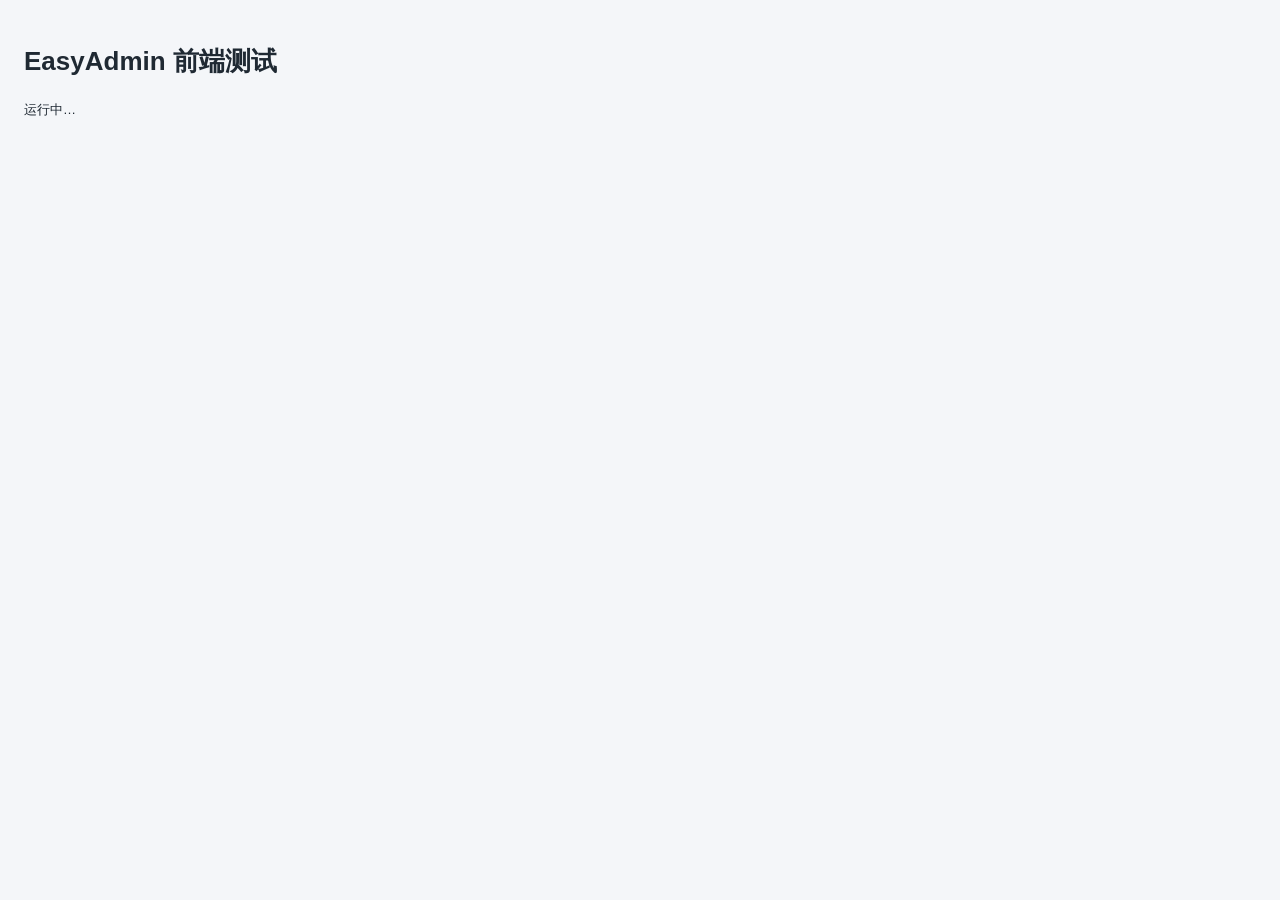
<file: webui/_test/index.html>
﻿<!doctype html>
<html lang="zh-CN" data-theme="light">
<head>
  <meta charset="utf-8">
  <meta name="viewport" content="width=device-width, initial-scale=1">
  <title>EasyAdmin 前端测试</title>
  <link rel="stylesheet" href="../assets/styles/tokens.css">
  <link rel="stylesheet" href="../assets/styles/base.css">
  <link rel="stylesheet" href="../assets/styles/layout.css">
  <link rel="stylesheet" href="../assets/styles/components.css">
  <style>
    body { padding: 24px; background: var(--bg); color: var(--text); }
    .summary { font-weight: 600; margin-bottom: 16px; }
    .summary-green { color: var(--ok); }
    .summary-red { color: var(--danger); }
    .rt { width: 100%; border-collapse: collapse; background: var(--panel); }
    .rt th, .rt td { border: 1px solid var(--border); padding: 6px 10px; text-align: left; font-size: 13px; }
    .r-ok td:nth-child(3) { color: var(--ok); }
    .r-bad td:nth-child(3) { color: var(--danger); }
    .detail { color: var(--danger); }
  </style>
</head>
<body>
  <h1>EasyAdmin 前端测试</h1>
<script>
    window.__LOAD_ERRORS__ = [];
    function __eaErr(message) {
      window.__LOAD_ERRORS__.push(String(message));
      document.documentElement.setAttribute('data-load-errors', window.__LOAD_ERRORS__.join(' | '));
    }
    window.addEventListener('error', function (event) { __eaErr(event.message || event.error); });
    window.addEventListener('unhandledrejection', function (event) { __eaErr(event.reason); });
  </script>
    <div id="results">运行中…</div>
  <div id="toast-root"></div>
  <div id="modal-root"></div>
  <script type="module" src="./cases_core.js"></script>
  <script type="module" src="./cases_comp.js"></script>
  <script type="module" src="./cases_arch.js"></script>
</body>
</html>
</file>
<file: webui/assets/styles/tokens.css>
/* EasyAdmin 设计令牌与主题 */
/* ---------- 1. 主题变量与基础 ---------- */
:root {
  --bg: #f4f6f9;
  --bg-2: #ffffff;
  --panel: #ffffff;
  --panel-2: #f7f9fc;
  --border: #dfe3e8;
  --border-strong: #c9d1da;
  --text: #1f2933;
  --text-2: #6b7785;
  --primary: #1f6feb;
  --primary-hover: #1a5fd0;
  --primary-soft: rgba(31, 111, 235, .10);
  --ok: #1a7f37;
  --ok-soft: rgba(26, 127, 55, .10);
  --warn: #9a6700;
  --warn-soft: rgba(154, 103, 0, .10);
  --danger: #b42318;
  --danger-soft: rgba(180, 35, 24, .10);
  --text-btn-hover: #1a5fd0;
  --hover-bg: rgba(15, 23, 42, .04);
  --placeholder: #98a2b3;
  --focus-ring: rgba(31, 111, 235, .18);
  --row-stripe: rgba(15, 23, 42, .015);
  --row-hover: rgba(31, 111, 235, .06);
  --row-error: rgba(180, 35, 24, .06);
  --switch-off: #d7dde5;
  --switch-knob: #ffffff;
  --overlay: rgba(15, 23, 42, .42);
  --shadow-sm: 0 2px 8px rgba(15, 23, 42, .06);
  --shadow: 0 6px 18px rgba(15, 23, 42, .10);
  --shadow-lg: 0 16px 48px rgba(15, 23, 42, .16);
  --skeleton-a: #e7ebf1;
  --skeleton-b: #f3f6fa;
  --scroll-thumb: #c9d1da;
  --scroll-thumb-hover: #9aa5b1;
  --radius: 10px;
  --radius-sm: 6px;
  --font-main: -apple-system, "Segoe UI", "PingFang SC", "Microsoft YaHei", "Helvetica Neue", Arial, sans-serif;
  --font-mono: "JetBrains Mono", Consolas, Menlo, "Courier New", monospace;
}

html[data-theme="dark"] {
  --bg: #0f1520;
  --bg-2: #151d2a;
  --panel: #151d2a;
  --panel-2: #1b2534;
  --border: #25303f;
  --border-strong: #334054;
  --text: #e4e9f0;
  --text-2: #93a1b3;
  --primary: #4c8dff;
  --primary-hover: #6ba0ff;
  --primary-soft: rgba(76, 141, 255, .14);
  --ok: #3fb950;
  --ok-soft: rgba(63, 185, 80, .14);
  --warn: #d29922;
  --warn-soft: rgba(210, 153, 34, .14);
  --danger: #f85149;
  --danger-soft: rgba(248, 81, 73, .14);
  --text-btn-hover: #8bb6ff;
  --hover-bg: rgba(255, 255, 255, .05);
  --placeholder: #6e7b8b;
  --focus-ring: rgba(76, 141, 255, .22);
  --row-stripe: rgba(255, 255, 255, .02);
  --row-hover: rgba(76, 141, 255, .10);
  --row-error: rgba(248, 81, 73, .10);
  --switch-off: #3a4453;
  --switch-knob: #cfd8e3;
  --overlay: rgba(2, 6, 12, .66);
  --shadow-sm: 0 2px 8px rgba(0, 0, 0, .32);
  --shadow: 0 6px 18px rgba(0, 0, 0, .38);
  --shadow-lg: 0 16px 48px rgba(0, 0, 0, .55);
  --skeleton-a: #1b2534;
  --skeleton-b: #22303f;
  --scroll-thumb: #334054;
  --scroll-thumb-hover: #4a5b70;
}

html[data-theme="green"] {
  --bg: #cfe8d4;
  --bg-2: #e3f2e5;
  --panel: #e3f2e5;
  --panel-2: #d6ead9;
  --border: #a6c8ab;
  --border-strong: #8fb894;
  --text: #2f4f3a;
  --text-2: #5f7a66;
  --primary: #2f7d4a;
  --primary-hover: #256a3d;
  --primary-soft: rgba(47, 125, 74, .12);
  --ok: #2e8b57;
  --ok-soft: rgba(46, 139, 87, .12);
  --warn: #9a6700;
  --warn-soft: rgba(154, 103, 0, .12);
  --danger: #b42318;
  --danger-soft: rgba(180, 35, 24, .10);
  --text-btn-hover: #256a3d;
  --hover-bg: rgba(0, 0, 0, .05);
  --placeholder: #7d9a82;
  --focus-ring: rgba(47, 125, 74, .2);
  --row-stripe: rgba(0, 0, 0, .025);
  --row-hover: rgba(47, 125, 74, .08);
  --row-error: rgba(180, 35, 24, .07);
  --switch-off: #a8c9ad;
  --switch-knob: #ffffff;
  --overlay: rgba(0, 0, 0, .38);
  --shadow-sm: 0 2px 8px rgba(0, 0, 0, .07);
  --shadow: 0 6px 18px rgba(0, 0, 0, .10);
  --shadow-lg: 0 16px 48px rgba(0, 0, 0, .16);
  --skeleton-a: #bcd9c1;
  --skeleton-b: #d3e8d6;
  --scroll-thumb: #a6c8ab;
  --scroll-thumb-hover: #88ae8e;
}
</file>
<file: webui/assets/styles/base.css>
/* EasyAdmin 基础重置与排版 */
* { box-sizing: border-box; }

/* 尊重系统「减少动态效果」：动画只是增强，关掉后弹层与提示仍保持终态可见 */
@media (prefers-reduced-motion: reduce) {
  .modal-overlay, .modal, .toast, .sk-line, #rock-api-loading .rock-loading-bar { animation: none !important; transition: none !important; }
}

html, body { height: 100%; margin: 0; }

body {
  background: var(--bg);
  color: var(--text);
  font-family: var(--font-main);
  font-size: 13px;
  line-height: 1.6;
  -webkit-font-smoothing: antialiased;
}

::-webkit-scrollbar { width: 10px; height: 10px; }
::-webkit-scrollbar-track { background: transparent; }
::-webkit-scrollbar-thumb { background: var(--scroll-thumb); border-radius: 5px; border: 2px solid var(--bg); }
::-webkit-scrollbar-thumb:hover { background: var(--scroll-thumb-hover); }

.hidden { display: none !important; }
.muted { color: var(--text-2); }
.mono { font-family: var(--font-mono); }
.text-danger { color: var(--danger) !important; }
.text-warn { color: var(--warn) !important; }
.text-ok { color: var(--ok) !important; }
b, strong { font-weight: 600; }
a { color: var(--primary); text-decoration: none; }
a:hover { text-decoration: underline; }

#app { display: flex; flex-direction: column; height: 100vh; overflow: hidden; }
</file>
<file: webui/assets/styles/layout.css>
/* EasyAdmin 布局：顶栏 / 侧栏 / 页头 / 登录 */
/* ---------- 2. 顶部公共横栏 ---------- */
.topbar {
  flex: 0 0 52px;
  display: flex;
  align-items: center;
  background: var(--panel);
  border-bottom: 1px solid var(--border);
  z-index: 100;
}

.brand {
  flex: 0 0 232px;
  display: flex;
  align-items: center;
  gap: 10px;
  padding: 0 16px;
  height: 52px;
  border-right: 1px solid var(--border);
}

.brand-icon { width: 18px; height: 18px; color: var(--primary); flex: 0 0 18px; }
.brand-name { font-size: 14px; font-weight: 600; letter-spacing: .3px; white-space: nowrap; }
.brand-version { font-size: 11px; color: var(--text-2); white-space: nowrap; }

.topbar-mid {
  flex: 1;
  display: flex;
  align-items: center;
  gap: 18px;
  padding-left: 16px;
  min-width: 0;
}

.status-inline { display: inline-flex; align-items: center; gap: 6px; font-size: 12.5px; white-space: nowrap; }
.topbar-hint { font-size: 12px; color: var(--text-2); white-space: nowrap; overflow: hidden; text-overflow: ellipsis; }

.topbar-actions { display: flex; align-items: center; gap: 10px; padding: 0 16px; white-space: nowrap; }
.topbar-label { display: inline-flex; align-items: center; gap: 6px; font-size: 12px; color: var(--text-2); }
.sidebar-toggle { flex: 0 0 auto; padding: 4px 8px; font-size: 14px; line-height: 1; }

/* ---------- 3. 全局横幅（接口不可达） ---------- */
.banner {
  flex: 0 0 auto;
  display: flex;
  align-items: center;
  gap: 8px;
  padding: 7px 20px;
  background: var(--danger-soft);
  border-bottom: 1px solid var(--danger);
  color: var(--danger);
  font-size: 12.5px;
}
.banner-text { display: flex; flex-wrap: wrap; gap: 4px 16px; }

/* ---------- 4. 布局：侧边栏 + 主内容 ---------- */
.layout { flex: 1; display: flex; min-height: 0; }
.layout.sidebar-hidden .sidebar { display: none; }

.sidebar {
  flex: 0 0 232px;
  background: var(--panel);
  border-right: 1px solid var(--border);
  display: flex;
  flex-direction: column;
  overflow-y: auto;
}

.menu { padding: 10px 8px; flex: 1; }

.menu-item {
  display: flex;
  align-items: center;
  gap: 10px;
  padding: 9px 12px;
  margin-bottom: 2px;
  border-radius: var(--radius-sm);
  color: var(--text-2);
  font-size: 13.5px;
  cursor: pointer;
  text-decoration: none;
  transition: background .15s, color .15s;
  user-select: none;
}
.menu-item:hover { background: var(--panel-2); color: var(--text); text-decoration: none; }
.menu-item.active { background: var(--primary-soft); color: var(--primary); font-weight: 500; }
.menu-item svg { width: 16px; height: 16px; flex: 0 0 16px; }

.menu-parent { justify-content: space-between; }
.menu-parent-label { display: inline-flex; align-items: center; gap: 10px; }
.menu-arrow { font-size: 11px; color: var(--text-2); transition: transform .2s; }
.menu-group.open .menu-arrow { transform: rotate(180deg); }

.menu-sub {
  margin: 2px 0 4px 26px;
  padding-left: 4px;
  border-left: 1px solid var(--border);
  display: none;
}
.menu-group.open .menu-sub { display: block; }
.menu-sub-item { font-size: 13px; padding: 7px 12px; }

.sidebar-foot {
  padding: 12px 16px;
  font-size: 11.5px;
  color: var(--text-2);
  border-top: 1px solid var(--border);
  text-align: center;
}

.main { flex: 1; overflow-y: auto; padding: 20px 24px 40px; min-width: 0; }
.page { max-width: 1280px; margin: 0 auto; }

/* ---------- 5. 页面标题 ---------- */
.page-head {
  display: flex;
  align-items: center;
  justify-content: space-between;
  gap: 12px;
  margin-bottom: 16px;
  flex-wrap: wrap;
}
.page-title { font-size: 16px; font-weight: 600; }
.page-desc { font-size: 12.5px; color: var(--text-2); margin-top: 2px; }
.page-head-actions { display: flex; align-items: center; gap: 8px; flex-wrap: wrap; }
.page-title-bar { display: inline-flex; align-items: center; gap: 10px; flex-wrap: wrap; }


/* ---------- 23. 登录页 ---------- */
.login-body {
  display: flex;
  align-items: center;
  justify-content: center;
  min-height: 100vh;
  background: radial-gradient(1200px 600px at 20% -10%, var(--primary-soft), transparent), var(--bg);
}
.login-card {
  width: 380px;
  max-width: calc(100vw - 40px);
  padding: 32px 28px;
  background: var(--panel);
  border: 1px solid var(--border);
  border-radius: 12px;
  box-shadow: var(--shadow-lg);
}
.login-brand { display: flex; align-items: center; gap: 10px; justify-content: center; margin-bottom: 20px; }
.login-brand .brand-icon { width: 26px; height: 26px; color: var(--primary); }
.login-brand .brand-name { font-size: 18px; font-weight: 700; }
.login-title { font-size: 15px; font-weight: 600; text-align: center; margin-bottom: 6px; }
.login-hint { font-size: 12.5px; color: var(--text-2); text-align: center; margin-bottom: 20px; line-height: 1.7; }
.login-error {
  margin-top: 14px;
  padding: 8px 12px;
  border: 1px solid var(--danger-soft);
  background: var(--danger-soft);
  color: var(--danger);
  border-radius: var(--radius-sm);
  font-size: 12.5px;
  line-height: 1.6;
}
</file>
<file: webui/assets/styles/components.css>
/* EasyAdmin 通用组件样式 */
/* ---------- 6. 按钮 ---------- */
.btn {
  display: inline-flex;
  align-items: center;
  justify-content: center;
  gap: 6px;
  padding: 7px 14px;
  border-radius: var(--radius-sm);
  border: 1px solid var(--border);
  background: transparent;
  color: var(--text);
  font-size: 13px;
  font-family: inherit;
  cursor: pointer;
  white-space: nowrap;
  transition: all .15s;
  line-height: 1.4;
}
.btn:hover { border-color: var(--border-strong); background: var(--hover-bg); }
.btn:active { transform: translateY(1px); }
.btn:disabled { opacity: .55; cursor: not-allowed; }
.btn-primary { background: var(--primary); border-color: var(--primary); color: #fff; }
.btn-primary:hover { background: var(--primary-hover); border-color: var(--primary-hover); color: #fff; }
.btn-danger { background: var(--danger); border-color: var(--danger); color: #fff; }
.btn-danger:hover { background: var(--danger); border-color: var(--danger); color: #fff; opacity: .9; }
.btn-text { border-color: transparent; background: transparent; color: var(--primary); }
.btn-text:hover { background: var(--primary-soft); border-color: transparent; }
.btn-sm { padding: 4px 10px; font-size: 12px; border-radius: 4px; }
.btn-block { width: 100%; margin-top: 6px; }

/* ---------- 7. 输入框 / 下拉框 / 复选 ---------- */
.input {
  padding: 7px 10px;
  border-radius: var(--radius-sm);
  border: 1px solid var(--border);
  background: var(--bg-2);
  color: var(--text);
  font-size: 13px;
  font-family: inherit;
  outline: none;
  transition: border-color .15s, box-shadow .15s;
  width: 100%;
}
.input::placeholder { color: var(--placeholder); }
.input:focus { border-color: var(--primary); box-shadow: 0 0 0 2px var(--focus-ring); }
.input.is-invalid, .select.is-invalid, textarea.input.is-invalid {
  border-color: var(--danger);
  box-shadow: 0 0 0 2px var(--danger-soft);
}
.input-sm { padding: 4px 8px; font-size: 12px; }

.form-w-xs { width: 96px; }
.form-w-sm { width: 180px; }
.form-w-md { width: 260px; }
.form-w-lg { width: 340px; }
.form-w-full { width: 100%; }

.input-search {
  padding-left: 30px;
  background-image: url("data:image/svg+xml;charset=utf-8,%3Csvg xmlns='http://www.w3.org/2000/svg' width='14' height='14' viewBox='0 0 14 14'%3E%3Ccircle cx='6' cy='6' r='4.2' fill='none' stroke='%236b7785' stroke-width='1.4'/%3E%3Cpath d='M9.2 9.2L12.6 12.6' stroke='%236b7785' stroke-width='1.4' stroke-linecap='round'/%3E%3C/svg%3E");
  background-repeat: no-repeat;
  background-position: left 10px center;
}

.select {
  appearance: none;
  -webkit-appearance: none;
  padding: 7px 28px 7px 10px;
  border-radius: var(--radius-sm);
  border: 1px solid var(--border);
  background: var(--bg-2) url("data:image/svg+xml;charset=utf-8,%3Csvg xmlns='http://www.w3.org/2000/svg' width='10' height='6' viewBox='0 0 10 6'%3E%3Cpath d='M1 1l4 4 4-4' fill='none' stroke='%236b7785' stroke-width='1.5' stroke-linecap='round' stroke-linejoin='round'/%3E%3C/svg%3E") no-repeat right 10px center;
  color: var(--text);
  font-size: 13px;
  font-family: inherit;
  outline: none;
  cursor: pointer;
}
.select-sm { padding-top: 4px; padding-bottom: 4px; font-size: 12px; }

/* 可输入过滤的下拉：输入框负责筛选，菜单绝对定位覆盖在表格之上，不挤动页面布局。 */
.combo { position: relative; display: inline-block; min-width: 180px; }
.combo-input { width: 100%; padding-right: 26px; }
.combo::after {
  content: "";
  position: absolute;
  right: 10px;
  top: 50%;
  width: 8px;
  height: 8px;
  margin-top: -6px;
  border-right: 1.5px solid var(--text-2);
  border-bottom: 1.5px solid var(--text-2);
  transform: rotate(45deg);
  pointer-events: none;
}
.combo-menu {
  position: absolute;
  z-index: 40;
  top: calc(100% + 4px);
  left: 0;
  right: 0;
  max-height: 260px;
  overflow-y: auto;
  background: var(--panel);
  border: 1px solid var(--border-strong);
  border-radius: var(--radius-sm);
  box-shadow: var(--shadow);
  padding: 4px 0;
}
.combo-menu[hidden] { display: none; }
.combo-option {
  padding: 6px 10px;
  font-size: 12.5px;
  color: var(--text);
  cursor: pointer;
  white-space: nowrap;
  overflow: hidden;
  text-overflow: ellipsis;
}
.combo-option:hover, .combo-option.is-active { background: var(--primary-soft); color: var(--text-btn-hover); }
.combo-empty { padding: 6px 10px; font-size: 12px; color: var(--text-2); }
.select:focus { border-color: var(--primary); }

.chk { display: inline-flex; align-items: center; gap: 6px; font-size: 12.5px; color: var(--text); cursor: pointer; user-select: none; }
.chk input { accent-color: var(--primary); cursor: pointer; }

.form-check { display: inline-flex; align-items: center; gap: 6px; font-size: 12.5px; color: var(--text-2); cursor: pointer; }
.form-inline { display: flex; flex-wrap: wrap; align-items: center; gap: 8px 12px; margin-bottom: 10px; }
.form-inline > label { display: inline-flex; align-items: center; gap: 6px; font-size: 12.5px; color: var(--text-2); }
.check-list { display: flex; flex-wrap: wrap; gap: 6px 16px; margin: 6px 0 10px; }
.form-row { margin-bottom: 14px; }
.form-row:last-child { margin-bottom: 0; }
.form-label { display: block; font-size: 12.5px; color: var(--text-2); margin-bottom: 6px; }
.form-hint { font-size: 12px; color: var(--text-2); line-height: 1.7; }
.form-hint code, .page-desc code, .card-sub code {
  font-family: var(--font-mono);
  background: var(--panel-2);
  border: 1px solid var(--border);
  border-radius: 4px;
  padding: 0 5px;
  font-size: 12px;
}
.input-affix { display: flex; gap: 8px; align-items: center; }
.input-affix .input { flex: 1; }
.tool-group { display: flex; align-items: center; gap: 6px; }
.tool-group .muted { font-size: 12.5px; white-space: nowrap; }
.tool-group input[type="date"] { width: 132px; }
.tool-group input[type="time"] { width: 92px; }

.code-block {
  max-height: 240px;
  overflow: auto;
  margin: 0;
  padding: 10px 12px;
  border: 1px solid var(--border);
  border-radius: var(--radius-sm);
  background: var(--panel-2);
  font-size: 12.5px;
  white-space: pre-wrap;
  word-break: break-word;
}

/* ---------- 8. 卡片 ---------- */
.card {
  background: var(--panel);
  border: 1px solid var(--border);
  border-radius: var(--radius);
  padding: 16px;
  margin-bottom: 16px;
}
.card-title {
  font-size: 14px;
  font-weight: 600;
  margin-bottom: 12px;
  display: flex;
  align-items: center;
  justify-content: space-between;
  gap: 10px;
  flex-wrap: wrap;
}
.card-sub { font-size: 12px; color: var(--text-2); font-weight: 400; margin-left: 6px; }
.card-title a, .card-sub a, .form-hint a { color: var(--primary); font-weight: 500; }
/* 卡片标题右侧的操作区：顶到行尾，标题与按钮同在一条水平线上 */
.card-actions { margin-left: auto; display: flex; align-items: center; gap: 8px; }

/* ---------- 9. 网格 / 指标卡 ---------- */
.grid { display: grid; gap: 16px; }
.grid-2 { grid-template-columns: repeat(2, 1fr); }
.grid-main-side { display: grid; grid-template-columns: minmax(0, 1fr) 320px; gap: 16px; align-items: start; }
@media (max-width: 1000px) {
  .grid-2 { grid-template-columns: 1fr; }
  .grid-main-side { grid-template-columns: 1fr; }
}

.metric-grid { display: grid; grid-template-columns: repeat(auto-fit, minmax(170px, 1fr)); gap: 12px; margin-bottom: 16px; }
.metric-tile {
  background: var(--panel);
  border: 1px solid var(--border);
  border-radius: var(--radius);
  padding: 14px 16px;
}
.metric-label { font-size: 12px; color: var(--text-2); display: flex; align-items: center; gap: 6px; }
.metric-value { font-size: 20px; font-weight: 600; margin-top: 6px; font-variant-numeric: tabular-nums; line-height: 1.2; }
.metric-unit { font-size: 12px; color: var(--text-2); font-weight: 400; margin-left: 4px; }
/* 指标卡脚注：写清统计口径，避免「看起来矛盾的数字」被误读 */
.metric-hint { font-size: 12px; color: var(--text-2); margin-top: 4px; line-height: 1.5; }

/* ---------- 10. 状态点 / 标签 ---------- */
.dot { display: inline-block; width: 8px; height: 8px; border-radius: 50%; flex: 0 0 8px; }
.dot-ok { background: var(--ok); }
.dot-off { background: var(--text-2); }
.dot-warn { background: var(--warn); }
.dot-bad { background: var(--danger); }

.tag {
  display: inline-flex;
  align-items: center;
  padding: 0 8px;
  border-radius: 4px;
  font-size: 11.5px;
  line-height: 18px;
  border: 1px solid transparent;
  white-space: nowrap;
  margin-right: 4px;
}
.tag-blue   { color: var(--primary); background: var(--primary-soft); border-color: var(--primary-soft); }
.tag-green  { color: var(--ok); background: var(--ok-soft); border-color: var(--ok-soft); }
.tag-orange { color: var(--warn); background: var(--warn-soft); border-color: var(--warn-soft); }
.tag-red    { color: var(--danger); background: var(--danger-soft); border-color: var(--danger-soft); }
.tag-gray   { color: var(--text-2); background: var(--panel-2); border-color: var(--border); }

/* ---------- 11. 表格 ---------- */
.table-wrap { border: 1px solid var(--border); border-radius: var(--radius); overflow: auto; }
.table { width: 100%; border-collapse: collapse; font-size: 13px; }
.table th {
  background: var(--panel-2);
  color: var(--text-2);
  font-weight: 500;
  text-align: left;
  padding: 10px 12px;
  border-bottom: 1px solid var(--border);
  white-space: nowrap;
  position: sticky;
  top: 0;
  z-index: 2;
}
.table td { padding: 9px 12px; border-bottom: 1px solid var(--border); vertical-align: middle; }
.table tbody tr:nth-child(even) { background: var(--row-stripe); }
.table tbody tr:hover { background: var(--row-hover); }
.table tbody tr.is-error:hover { background: var(--row-error); }
.table tbody tr.is-warn { background: var(--warn-soft); }
.table tbody tr.is-warn:hover { background: var(--warn-soft); }
.table tbody tr:last-child td { border-bottom: none; }
.table td.num { white-space: nowrap; }
.table td.nowrap { white-space: nowrap; }
.table tbody tr.is-muted td { color: var(--text-2); }
.dt-row-clickable { cursor: pointer; }
.dt-row-actions { white-space: nowrap; text-align: right; }
.dt-paging { display: flex; align-items: center; justify-content: space-between; gap: 12px; margin-top: 12px; flex-wrap: wrap; }
.dt-paging-left { display: inline-flex; align-items: center; gap: 6px; font-size: 12.5px; color: var(--text-2); }
.dt-paging-right { display: inline-flex; align-items: center; gap: 6px; }
.dt-page-input { width: 64px; text-align: center; }

/* ---------- 12. 标签页 ---------- */
.tabs {
  display: flex;
  gap: 2px;
  border-bottom: 1px solid var(--border);
  margin-bottom: 16px;
  overflow-x: auto;
  scrollbar-width: none;
}
.tabs::-webkit-scrollbar { display: none; }
.tab {
  padding: 8px 14px;
  font-size: 13px;
  color: var(--text-2);
  cursor: pointer;
  border-bottom: 2px solid transparent;
  margin-bottom: -1px;
  white-space: nowrap;
  display: inline-flex;
  align-items: center;
  gap: 6px;
  transition: color .15s;
  user-select: none;
}
.tab:hover { color: var(--text); }
.tab.active { color: var(--primary); border-bottom-color: var(--primary); font-weight: 500; }
.tab-count { font-size: 11px; color: var(--text-2); background: var(--panel-2); border-radius: 8px; padding: 0 6px; }
.tab.active .tab-count { color: var(--primary); background: var(--primary-soft); }

/* ---------- 13. 滑动开关 ---------- */
.el-switch { display: inline-flex; cursor: pointer; align-items: center; }
.el-switch input { display: none; }
.el-switch-core {
  width: 38px;
  height: 21px;
  border-radius: 11px;
  background: var(--switch-off);
  border: 1px solid var(--border-strong);
  position: relative;
  transition: background .2s, border-color .2s;
  display: inline-block;
}
.el-switch-core::after {
  content: '';
  position: absolute;
  top: 2px;
  left: 2px;
  width: 15px;
  height: 15px;
  border-radius: 50%;
  background: var(--switch-knob);
  box-shadow: 0 1px 3px rgba(15, 23, 42, .28);
  transition: left .2s, background .2s;
}
.el-switch input:checked + .el-switch-core { background: var(--ok); border-color: var(--ok); }
.el-switch input:checked + .el-switch-core::after { left: 19px; background: #fff; }
.el-switch input:disabled + .el-switch-core { opacity: .5; cursor: not-allowed; }

/* 带文字说明的开关行（开关 ＋ 状态文字 ＋ 说明） */
.switch-row { display: flex; align-items: center; gap: 10px; flex-wrap: wrap; }
.switch-state { font-size: 12.5px; color: var(--text-2); }

/* ---------- 14. 弹窗 ---------- */
.modal-overlay {
  position: fixed;
  inset: 0;
  background: var(--overlay);
  z-index: 1000;
  display: flex;
  align-items: center;
  justify-content: center;
  animation: fadeIn .15s;
}
@keyframes fadeIn { from { opacity: 0; } to { opacity: 1; } }
.modal {
  background: var(--panel);
  border: 1px solid var(--border);
  border-radius: var(--radius);
  box-shadow: var(--shadow-lg);
  max-width: calc(100vw - 40px);
  max-height: 82vh;
  display: flex;
  flex-direction: column;
  animation: pop .18s ease-out;
}
@keyframes pop { from { transform: scale(.96); opacity: .6; } to { transform: none; opacity: 1; } }
.modal-header { display: flex; align-items: center; justify-content: space-between; padding: 14px 18px; border-bottom: 1px solid var(--border); }
.modal-title { font-size: 14px; font-weight: 600; }
.modal-x { background: none; border: none; color: var(--text-2); font-size: 14px; cursor: pointer; padding: 4px; line-height: 1; }
.modal-x:hover { color: var(--text); }
.modal-body { padding: 18px; overflow-y: auto; font-size: 13px; line-height: 1.8; }
.modal-footer { padding: 12px 18px; display: flex; align-items: center; justify-content: flex-end; gap: 10px; border-top: 1px solid var(--border); }
/* 大弹层：邮件正文等需要尽量大的可视区，宽度贴到视口两侧、高度撑到视口 88%，
   正文 iframe 随之伸展；其余内容随内容高度滚动，不把弹层撑出屏幕。 */
.modal-lg { height: 88vh; max-height: 88vh; }
.modal-lg .modal-body { flex: 1 1 auto; display: flex; flex-direction: column; min-height: 0; }
.modal-lg .mail-body { flex: 1 1 auto; height: auto; min-height: 320px; }
.modal-body code {
  font-family: var(--font-mono);
  background: var(--panel-2);
  border: 1px solid var(--border);
  border-radius: 4px;
  padding: 1px 6px;
  font-size: 12px;
}

/* ---------- 15. Toast 提示（单一提示组件） ---------- */
#toast-root {
  position: fixed;
  top: 16px;
  right: 16px;
  z-index: 2000;
  display: flex;
  flex-direction: column;
  gap: 8px;
  pointer-events: none;
}
.toast {
  pointer-events: auto;
  display: flex;
  align-items: flex-start;
  gap: 8px;
  min-width: 260px;
  max-width: 440px;
  padding: 10px 14px;
  border-radius: var(--radius-sm);
  background: var(--panel);
  border: 1px solid var(--border);
  box-shadow: var(--shadow-lg);
  font-size: 13px;
  opacity: 0;
  transform: translateX(24px);
  transition: all .25s;
  cursor: pointer;
}
.toast.show { opacity: 1; transform: none; }
.toast-sticky { cursor: default; }
.toast-head { display: flex; align-items: flex-start; gap: 8px; width: 100%; }
.toast-msg { word-break: break-word; flex: 1; }
.toast-x { flex: 0 0 auto; background: none; border: none; color: var(--text-2); font-size: 13px; line-height: 1; padding: 2px; cursor: pointer; }
.toast-x:hover { color: var(--text); }
.toast-foot { display: flex; justify-content: flex-end; margin-top: 8px; width: 100%; }
.toast-success .toast-icon { color: var(--ok); }
.toast-error .toast-icon { color: var(--danger); }
.toast-error { border-left: 3px solid var(--danger); }
.toast-warning { border-left: 3px solid var(--warn); }
.toast-warning .toast-icon { color: var(--warn); }
.toast-info .toast-icon { color: var(--primary); }

/* ---------- 16. 骨架屏 ---------- */
.skeleton { display: flex; flex-direction: column; gap: 10px; padding: 4px 0; }
.sk-line {
  height: 16px;
  border-radius: 4px;
  background: linear-gradient(90deg, var(--skeleton-a) 25%, var(--skeleton-b) 37%, var(--skeleton-a) 63%);
  background-size: 400% 100%;
  animation: shimmer 1.4s infinite;
}
@keyframes shimmer {
  0% { background-position: 100% 0; }
  100% { background-position: -100% 0; }
}

/* ---------- 17. 空态 / 提示条 ---------- */
.empty { text-align: center; padding: 40px 16px; color: var(--text-2); }
.empty .btn { margin-top: 12px; }
.alert { padding: 10px 14px; border-radius: var(--radius-sm); font-size: 13px; border: 1px solid; margin-bottom: 14px; line-height: 1.7; }
.alert-info { color: var(--primary); background: var(--primary-soft); border-color: var(--primary-soft); }
.alert-warning { color: var(--warn); background: var(--warn-soft); border-color: var(--warn-soft); }
.alert-danger { color: var(--danger); background: var(--danger-soft); border-color: var(--danger-soft); }
.alert-success { color: var(--ok); background: var(--ok-soft); border-color: var(--ok-soft); }

/* ---------- 18. 工具提示（JS 委托跟随鼠标，CSS 只给外观） ---------- */
[data-tip] { position: relative; cursor: help; }
.tip-popup {
  position: fixed;
  max-width: 380px;
  min-width: 200px;
  padding: 8px 10px;
  background: var(--panel-2);
  border: 1px solid var(--border);
  color: var(--text);
  border-radius: var(--radius-sm);
  font-size: 12px;
  line-height: 1.7;
  white-space: pre-line;
  box-shadow: var(--shadow);
  z-index: 200;
  pointer-events: none;
  display: none;
}

/* ---------- 19. 详情视图（键值网格 / 长文本块） ---------- */
.detail-grid { display: grid; grid-template-columns: repeat(auto-fill, minmax(220px, 1fr)); gap: 4px 18px; font-size: 12.5px; }
.detail-grid-modal { grid-template-columns: minmax(200px, 1fr); }
.detail-item { padding: 3px 0; display: flex; align-items: baseline; gap: 4px; flex-wrap: wrap; }
.detail-item .k { color: var(--text-2); white-space: nowrap; }
.detail-item .v { word-break: break-all; }
.detail-item-block { display: block; }
.detail-pre {
  display: block;
  margin-top: 4px;
  padding: 8px 10px;
  border: 1px solid var(--border);
  border-radius: var(--radius-sm);
  background: var(--panel-2);
  font-family: var(--font-mono);
  font-size: 12px;
  white-space: pre-wrap;
  word-break: break-word;
  max-height: 320px;
  overflow: auto;
}
.detail-copy { margin-left: 6px; }
.info-grid { display: flex; flex-direction: column; gap: 8px; }
.info-item { display: flex; justify-content: space-between; gap: 10px; align-items: baseline; font-size: 12.5px; }
.info-item .k { color: var(--text-2); white-space: nowrap; }
.info-item .v { text-align: right; word-break: break-all; }

/* 邮件正文预览：沙箱 iframe，禁止脚本执行 */
.mail-body { width: 100%; height: 520px; border: 1px solid var(--border); border-radius: var(--radius-sm); background: #fff; }

/* ---------- 20. 任务日志 ---------- */
pre.log {
  margin: 0;
  padding: 10px;
  max-height: 360px;
  overflow: auto;
  background: #0f172a;
  color: #e2e8f0;
  border-radius: var(--radius-sm);
  font: 12px/1.55 var(--font-mono);
  white-space: pre-wrap;
}
pre.log .warn { color: #fbbf24; }
pre.log .error { color: #f87171; }
pre.log .debug { color: #94a3b8; }
pre.log .seq { color: #64748b; }

/* ---------- 21. 配置页：分组行与行内编辑 ---------- */
.cfg-filter { margin-bottom: 12px; }
.cfg-row {
  display: grid;
  grid-template-columns: minmax(220px, 1fr) minmax(180px, 340px) auto;
  gap: 14px;
  align-items: center;
  padding: 10px 12px;
  border-bottom: 1px solid var(--border);
  transition: background .12s;
}
.cfg-row:last-child { border-bottom: none; }
.cfg-row:hover { background: var(--hover-bg); }
.cfg-row.is-editing { background: var(--primary-soft); }
.cfg-title { font-size: 13px; display: flex; align-items: center; gap: 6px; flex-wrap: wrap; }
.cfg-key { font-size: 11px; color: var(--text-2); font-family: var(--font-mono); margin-top: 2px; }
.cfg-current { font-family: var(--font-mono); font-size: 12.5px; word-break: break-all; }
.cfg-actions { display: flex; align-items: center; justify-content: flex-end; gap: 6px; flex-wrap: wrap; }
.cfg-switch-row { display: inline-flex; align-items: center; gap: 8px; }
.cfg-switch-state { font-size: 12px; color: var(--text-2); }
.cfg-edit-textarea { min-height: 64px; resize: vertical; font-family: var(--font-mono); line-height: 1.6; }
.cfg-usage { font-size: 12px; color: var(--text-2); }

/* ---------- 22. 调度页：自动同步设置卡 ---------- */
.sched-head { display: flex; align-items: center; gap: 12px; flex-wrap: wrap; margin-bottom: 12px; }
.sched-state { font-size: 13px; font-weight: 600; }
.sched-state.on { color: var(--ok); }
.sched-state.off { color: var(--text-2); }
.sched-meta { display: flex; gap: 24px; flex-wrap: wrap; font-size: 12.5px; color: var(--text-2); margin-bottom: 14px; }
.sched-meta b { color: var(--text); font-weight: 600; }
.sched-form { display: flex; align-items: flex-end; gap: 10px; flex-wrap: wrap; }
.sched-form .form-row { margin-bottom: 0; }


/* ---------- 24. 框架接口不可达时的加载指示 ---------- */
#ea-api-loading {
  position: fixed;
  top: 0;
  left: 0;
  right: 0;
  z-index: 9999;
  pointer-events: none;
  opacity: 0;
  transition: opacity .15s;
}
#ea-api-loading.active { opacity: 1; }
#ea-api-loading .ea-loading-bar { height: 2px; background: var(--primary); animation: ea-loading-slide 1.1s ease-in-out infinite; }
@keyframes ea-loading-slide {
  0% { transform: translateX(-100%); }
  100% { transform: translateX(100%); }
}
#ea-api-loading .ea-loading-text { margin-top: 4px; text-align: center; font-size: 12px; color: var(--text-2); user-select: none; }

/* ---------- 25. 表格多选列与批量操作条 ---------- */
.dt-pick { width: 34px; text-align: center; }
.dt-pick input { width: 14px; height: 14px; cursor: pointer; accent-color: var(--primary); vertical-align: middle; }
.batch-bar {
  display: flex;
  align-items: center;
  flex-wrap: wrap;
  gap: 8px 10px;
  min-height: 34px;
  padding: 6px 12px;
  margin-bottom: 10px;
  border: 1px dashed var(--border);
  border-radius: var(--radius-sm);
  font-size: 12.5px;
  color: var(--text-2);
}
.batch-bar.is-active { border-style: solid; background: var(--primary-soft); color: var(--text); }
.batch-count b { color: var(--primary); font-size: 13px; }
.batch-sep { width: 1px; height: 16px; background: var(--border); }
.batch-custom {
  flex-basis: 100%;
  display: flex;
  align-items: center;
  flex-wrap: wrap;
  gap: 8px 10px;
  padding-top: 8px;
  border-top: 1px dashed var(--border);
}
.batch-custom .muted { white-space: nowrap; }
.batch-custom input[type="datetime-local"] { width: 200px; min-width: 0; }
.batch-hint { flex-basis: 100%; }

/* ---------- 26. 文件对象预览（图片 / 沙箱 iframe / 音视频） ---------- */
.fo-preview { margin-top: 8px; }
.fo-preview-img {
  display: block;
  max-width: 100%;
  max-height: 360px;
  border: 1px solid var(--border);
  border-radius: var(--radius-sm);
  background: var(--panel-2);
}
.fo-preview-frame {
  width: 100%;
  height: 360px;
  border: 1px solid var(--border);
  border-radius: var(--radius-sm);
  background: #fff;
}
.fo-preview-media { width: 100%; max-height: 320px; border-radius: var(--radius-sm); background: #000; }
.fo-preview-none { font-size: 12.5px; color: var(--text-2); }

/* ---------- 27. 数据库页：页签内容与表数据 ---------- */
.db-pane { min-height: 80px; }
.db-note { font-size: 12px; color: var(--text-2); margin-bottom: 10px; line-height: 1.7; }
.db-table-picker { display: flex; align-items: center; gap: 10px; flex-wrap: wrap; margin-bottom: 10px; }
.db-cell { max-width: 320px; overflow: hidden; text-overflow: ellipsis; white-space: nowrap; font-family: var(--font-mono); font-size: 12px; }
.db-cell-null { color: var(--text-2); font-style: italic; }
.db-row-fail { background: var(--danger-soft); }


/* ---------- 28. 移植补充：表单字段错误 / 空态标题 / 顶栏用户 ---------- */
.empty-title { font-size: 15px; font-weight: 600; color: var(--text); margin-bottom: 6px; }
.empty-desc { font-size: 12.5px; color: var(--text-2); line-height: 1.7; }
.form-required { color: var(--danger); margin-right: 4px; }
.form-error { color: var(--danger); font-size: 12px; margin-top: 4px; line-height: 1.6; }
.topbar-user { font-size: 12.5px; color: var(--text-2); white-space: nowrap; max-width: 180px; overflow: hidden; text-overflow: ellipsis; }
</file>
